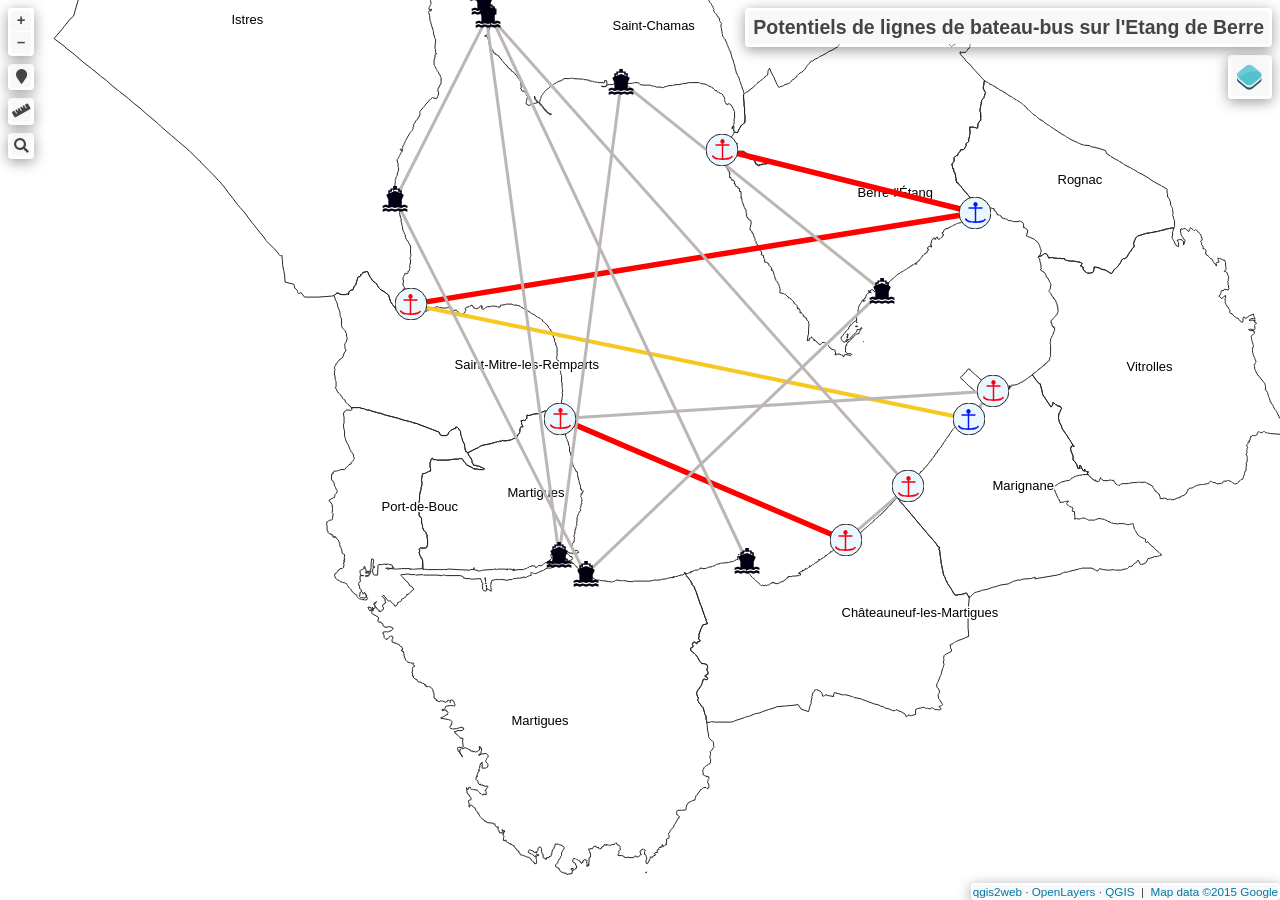
<file: bateau_bus_etangeberre_openlayer/index.html>
<!doctype html>
<html lang="en">
    <head>
        <meta charset="utf-8">
        <meta http-equiv="X-UA-Compatible" content="IE=edge">
        <meta name="viewport" content="initial-scale=1,user-scalable=no,maximum-scale=1,width=device-width">
        <meta name="mobile-web-app-capable" content="yes">
        <meta name="apple-mobile-web-app-capable" content="yes">
        <link rel="stylesheet" href="./resources/ol.css">
        <link rel="stylesheet" href="resources/fontawesome-all.min.css">
        <link href="resources/photon-geocoder-autocomplete.min.css" rel="stylesheet">
        <link rel="stylesheet" href="./resources/ol-layerswitcher.css">
        <link rel="stylesheet" href="./resources/qgis2web.css">
        <style>
        html, body {
            background-color: #ffffff;
        }
        .ol-control > * {
            background-color: #f8f8f8!important;
            color: #444444!important;
            border-radius: 0px;
        }
        .ol-attribution a, .gcd-gl-input::placeholder, .search-layer-input-search::placeholder {
            color: #444444!important;
        }
        .search-layer-input-search {
            background-color: #f8f8f8!important;
        }
        .ol-control > *:focus, .ol-control >*:hover {
            background-color: rgba(248, 248, 248, 0.7)!important;
        } 
        .ol-control {
            background-color: rgba(255,255,255,.4) !important;
            padding: 2px !important;
        } 
        </style>

        <style>
        html, body, #map {
            width: 100%;
            height: 100%;
            padding: 0;
            margin: 0;
        }
        </style>
        <title></title>
    </head>
    <body>
        <div id="map">
            <div id="popup" class="ol-popup">
                <a href="#" id="popup-closer" class="ol-popup-closer"></a>
                <div id="popup-content"></div>
            </div>
        </div>
        <script src="resources/qgis2web_expressions.js"></script>
<script src="resources/proj4.js"></script>
        <script>proj4.defs('EPSG:2154','+proj=lcc +lat_0=46.5 +lon_0=3 +lat_1=49 +lat_2=44 +x_0=700000 +y_0=6600000 +ellps=GRS80 +towgs84=0,0,0,0,0,0,0 +units=m +no_defs');</script>
        <script src="./resources/functions.js"></script>
        <script src="./resources/ol.js"></script>
        <script src="./resources/ol-layerswitcher.js"></script>
        <script src="resources/photon-geocoder-autocomplete.min.js"></script>
        <script src="resources/olms.js"></script>
        <script src="layers/Communes_3.js"></script><script src="layers/Lignedebateauxbus_4.js"></script><script src="layers/Embarcaderepotentiel_5.js"></script><script src="layers/Portsexistants_6.js"></script>
        <script src="styles/Communes_3_style.js"></script><script src="styles/Lignedebateauxbus_4_style.js"></script><script src="styles/Embarcaderepotentiel_5_style.js"></script><script src="styles/Portsexistants_6_style.js"></script>
        <script src="./layers/layers.js" type="text/javascript"></script> 
        <script src="./resources/Autolinker.min.js"></script>
        <script src="./resources/qgis2web.js"></script>        
    </body>
</html>
</file>
<file: bateau_bus_etangeberre_openlayer/resources/ol.css>
.ol-box{box-sizing:border-box;border-radius:2px;border:2px solid #00f}.ol-mouse-position{top:8px;right:8px;position:absolute}.ol-scale-line{background:rgba(0,60,136,.3);border-radius:4px;bottom:8px;left:8px;padding:2px;position:absolute}.ol-scale-line-inner{border:1px solid #eee;border-top:none;color:#eee;font-size:10px;text-align:center;margin:1px;will-change:contents,width;transition:all .25s}.ol-scale-bar{position:absolute;bottom:8px;left:8px}.ol-scale-step-marker{width:1px;height:15px;background-color:#000;float:right;z-Index:10}.ol-scale-step-text{position:absolute;bottom:-5px;font-size:12px;z-Index:11;color:#000;text-shadow:-2px 0 #fff,0 2px #fff,2px 0 #fff,0 -2px #fff}.ol-scale-text{position:absolute;font-size:14px;text-align:center;bottom:25px;color:#000;text-shadow:-2px 0 #fff,0 2px #fff,2px 0 #fff,0 -2px #fff}.ol-scale-singlebar{position:relative;height:10px;z-Index:9;box-sizing:border-box;border:1px solid #000}.ol-unsupported{display:none}.ol-unselectable,.ol-viewport{-webkit-touch-callout:none;-webkit-user-select:none;-moz-user-select:none;-ms-user-select:none;user-select:none;-webkit-tap-highlight-color:transparent}.ol-selectable{-webkit-touch-callout:default;-webkit-user-select:text;-moz-user-select:text;-ms-user-select:text;user-select:text}.ol-grabbing{cursor:-webkit-grabbing;cursor:-moz-grabbing;cursor:grabbing}.ol-grab{cursor:move;cursor:-webkit-grab;cursor:-moz-grab;cursor:grab}.ol-control{position:absolute;background-color:rgba(255,255,255,.4);border-radius:4px;padding:2px}.ol-control:hover{background-color:rgba(255,255,255,.6)}.ol-zoom{top:.5em;left:.5em}.ol-rotate{top:.5em;right:.5em;transition:opacity .25s linear,visibility 0s linear}.ol-rotate.ol-hidden{opacity:0;visibility:hidden;transition:opacity .25s linear,visibility 0s linear .25s}.ol-zoom-extent{top:4.643em;left:.5em}.ol-full-screen{right:.5em;top:.5em}.ol-control button{display:block;margin:1px;padding:0;color:#fff;font-size:1.14em;font-weight:700;text-decoration:none;text-align:center;height:1.375em;width:1.375em;line-height:.4em;background-color:rgba(0,60,136,.5);border:none;border-radius:2px}.ol-control button::-moz-focus-inner{border:none;padding:0}.ol-zoom-extent button{line-height:1.4em}.ol-compass{display:block;font-weight:400;font-size:1.2em;will-change:transform}.ol-touch .ol-control button{font-size:1.5em}.ol-touch .ol-zoom-extent{top:5.5em}.ol-control button:focus,.ol-control button:hover{text-decoration:none;background-color:rgba(0,60,136,.7)}.ol-zoom .ol-zoom-in{border-radius:2px 2px 0 0}.ol-zoom .ol-zoom-out{border-radius:0 0 2px 2px}.ol-attribution{text-align:right;bottom:.5em;right:.5em;max-width:calc(100% - 1.3em)}.ol-attribution ul{margin:0;padding:0 .5em;color:#000;text-shadow:0 0 2px #fff}.ol-attribution li{display:inline;list-style:none}.ol-attribution li:not(:last-child):after{content:" "}.ol-attribution img{max-height:2em;max-width:inherit;vertical-align:middle}.ol-attribution button,.ol-attribution ul{display:inline-block}.ol-attribution.ol-collapsed ul{display:none}.ol-attribution:not(.ol-collapsed){background:rgba(255,255,255,.8)}.ol-attribution.ol-uncollapsible{bottom:0;right:0;border-radius:4px 0 0}.ol-attribution.ol-uncollapsible img{margin-top:-.2em;max-height:1.6em}.ol-attribution.ol-uncollapsible button{display:none}.ol-zoomslider{top:4.5em;left:.5em;height:200px}.ol-zoomslider button{position:relative;height:10px}.ol-touch .ol-zoomslider{top:5.5em}.ol-overviewmap{left:.5em;bottom:.5em}.ol-overviewmap.ol-uncollapsible{bottom:0;left:0;border-radius:0 4px 0 0}.ol-overviewmap .ol-overviewmap-map,.ol-overviewmap button{display:inline-block}.ol-overviewmap .ol-overviewmap-map{border:1px solid #7b98bc;height:150px;margin:2px;width:150px}.ol-overviewmap:not(.ol-collapsed) button{bottom:1px;left:2px;position:absolute}.ol-overviewmap.ol-collapsed .ol-overviewmap-map,.ol-overviewmap.ol-uncollapsible button{display:none}.ol-overviewmap:not(.ol-collapsed){background:rgba(255,255,255,.8)}.ol-overviewmap-box{border:2px dotted rgba(0,60,136,.7)}.ol-overviewmap .ol-overviewmap-box:hover{cursor:move}
/*# sourceMappingURL=ol.css.map */
</file>
<file: bateau_bus_etangeberre_openlayer/resources/ol-layerswitcher.css>
.layer-switcher {
  position: absolute;
  top: 3.5em;
  right: 0.5em;
  text-align: left;
}

.layer-switcher .panel {
  margin: 0;
  border: 4px solid #eee;
  border-radius: 4px;
  background-color: white;
  display: none;
  max-height: inherit;
  height: 100%;
  box-sizing: border-box;
  overflow-y: auto;
}

.layer-switcher button {
  float: right;
  z-index: 1;
  width: 38px;
  height: 38px;
  background-image: url('[data-uri]')
    /*logo.png*/;
  background-repeat: no-repeat;
  background-position: 2px;
  background-color: white;
  color: black;
  border: none;
}

.layer-switcher button:focus,
.layer-switcher button:hover {
  background-color: white;
}

.layer-switcher.shown {
  overflow-y: hidden;
  display: flex;
  flex-direction: column;
  max-height: calc(100% - 5.5em);
}

.layer-switcher.shown.ol-control {
  background-color: transparent;
}

.layer-switcher.shown.ol-control:hover {
  background-color: transparent;
}
.layer-switcher.shown .panel {
  display: block;
}

.layer-switcher.shown button {
  display: none;
}

.layer-switcher.shown.layer-switcher-activation-mode-click > button {
  display: block;
  background-image: unset;
  right: 2px;
  position: absolute;
  background-color: #eee;
  margin: 1px;
}

.layer-switcher.shown button:focus,
.layer-switcher.shown button:hover {
  background-color: #fafafa;
}

.layer-switcher ul {
  list-style: none;
  margin: 1.6em 0.4em;
  padding-left: 0;
}
.layer-switcher ul ul {
  padding-left: 1.2em;
  margin: 0.1em 0 0 0;
}
.layer-switcher li.group + li.group {
  margin-top: 0.4em;
}
.layer-switcher li.group + li.layer-switcher-base-group {
}

.layer-switcher li.group > label {
  font-weight: bold;
}

.layer-switcher.layer-switcher-group-select-style-none li.group > label {
  padding-left: 1.2em;
}

.layer-switcher li {
  position: relative;
  margin-top: 0.3em;
}

.layer-switcher li input {
  position: absolute;
  left: 1.2em;
  height: 1em;
  width: 1em;
  font-size: 1em;
}
.layer-switcher li label {
  padding-left: 2.7em;
  padding-right: 1.2em;
  display: inline-block;
  margin-top: 1px;
}

.layer-switcher label.disabled {
  opacity: 0.4;
}

.layer-switcher input {
  margin: 0px;
}

.layer-switcher.touch ::-webkit-scrollbar {
  width: 4px;
}

.layer-switcher.touch ::-webkit-scrollbar-track {
  -webkit-box-shadow: inset 0 0 6px rgba(0, 0, 0, 0.3);
  border-radius: 10px;
}

.layer-switcher.touch ::-webkit-scrollbar-thumb {
  border-radius: 10px;
  -webkit-box-shadow: inset 0 0 6px rgba(0, 0, 0, 0.5);
}

li.layer-switcher-base-group > label {
  padding-left: 1.2em;
}

.layer-switcher .group button {
  position: absolute;
  left: 0;
  display: inline-block;
  vertical-align: top;
  float: none;
  font-size: 1em;
  width: 1em;
  height: 1em;
  margin: 0;
  background-position: center 2px;
  background-image: url('[data-uri]');
  -webkit-transition: -webkit-transform 0.2s ease-in-out;
  -ms-transition: -ms-transform 0.2s ease-in-out;
  transition: transform 0.2s ease-in-out;
}

.layer-switcher .group.layer-switcher-close button {
  transform: rotate(-90deg);
  -webkit-transform: rotate(-90deg);
}

.layer-switcher .group.layer-switcher-fold.layer-switcher-close > ul {
  overflow: hidden;
  height: 0;
}

/*layerswitcher on the right*/
.layer-switcher.shown.layer-switcher-activation-mode-click {
  padding-left: 34px;
}
.layer-switcher.shown.layer-switcher-activation-mode-click > button {
  left: 0;
  border-right: 0;
}

/*layerswitcher on the left*/
/*
.layer-switcher.shown.layer-switcher-activation-mode-click {
  padding-right: 34px;
}
.layer-switcher.shown.layer-switcher-activation-mode-click > button {
  right: 0;
  border-left: 0;
}
*/
</file>
<file: bateau_bus_etangeberre_openlayer/resources/qgis2web.css>
html, body {
    height: 100%;
    padding: 0;
    margin: 0;
    font-family: sans-serif;
    font-size: small;
}


#map {
    width: 100%;
    height: 100%;
}

.ol-control {
	clear: both;
	box-shadow: 0 3px 14px rgba(0, 0, 0, 0.4);
}

.ol-selectable {
	z-index: 3;
}

.ol-popup {
    display: none;
    position: absolute;
    background-color: white;
    padding: 15px;
	border-radius: 10px;
    bottom: 10px;
    left: 50%;
    transform: translateX(-50%);
	box-shadow: 0 3px 14px rgba(0,0,0,0.4);
}

.ol-popup:after, .ol-popup:before {
    top: 100%;
    border: solid transparent;
    content: " ";
    position: absolute;
}

.ol-popup:after {
    border-top-color: white;
    border-width: 10px;
    left: 50%;
    margin-left: -10px;
}

.ol-popup:before {
    border-top-color: #cccccc;
    border-width: 11px;
    left: 50%;
    margin-left: -11px;
}

.ol-popup-closer {
	text-decoration: none;
    position: absolute;
    top: 4px;
    right: 4px;
    text-align: center;
    width: 19px;
    color: #999;
    font-family: cursive;
    font-weight: bold;
}

.ol-popup-closer:after {
    content: "X";
}

#popup-content {
	font-size: 12px;
    line-height: 1.2;
    margin-top: 5px;
	max-height: 70vh;
	max-width: 70vw;
	overflow: auto;
}

#popup-content ul {
    list-style-type: none;
    padding-left: 0;
	margin: unset;
}

#popup-content li {
    margin-bottom:0.25em;
}

#popup-content>ul>li>a {
    position: relative;
    display: block;
    padding: 2px;
    border-bottom: 1px solid #666;
    font-size: 12.5px;
}

#popup-content>table {
    font-size: 11.4px;
}

.roller-switcher {
	background-image: url(lds-roller.gif);
	background-size: contain;
	height: 19px;
	width: 19px;
	display: inline-block;
}

th, td {
    vertical-align: top;
    text-align: left;
	color: #333;
}

th {
	min-width: 100px;
}
td {
	min-width: 100px;
}

td img {
	max-height: 50vh!important;
	max-width: 50vw!important;
}

td video {
	max-height: 50vh!important;
	max-width: 50vw!important;
}

.ol-overlaycontainer-stopevent #top-right-container .layer-switcher:hover ~ .ol-overlaycontainer-stopevent .ol-overlay-container .ol-popup {
    display: none!important;
}


#top-left-container {
    position: absolute;
    left: 0;
    top: 0;
}
#bottom-left-container {
    position: absolute;
    left: 0;
    bottom: 0;
}
#top-right-container {
    position: absolute;
    right: 0;
    top: 0;
    display: contents;
}
#bottom-right-container {
    position: absolute;
    right: 0;
    bottom: 0;
}

.top-left-title, .top-left-abstract  {
    position: relative;
    float: left;
    margin-top: 8px;
    margin-left: 8px;
}
.bottom-left-title, .bottom-left-abstract  {
    position: relative;
    float: left;
    margin-bottom: 8px;
    margin-left: 8px;
}
.top-right-title, .top-right-abstract  {
    position: relative;
    float: right;
    margin-top: 8px;
    margin-right: 8px;
}
.bottom-right-title, .bottom-right-abstract  {
    position: relative;
    float: right;
    margin-bottom: 8px;
    margin-right: 8px;
}


.project-title  {
    margin: 1px;
    padding: 5px;
}

#abstract {
    max-width: 30%;
}
.ol-touch #abstract {
    max-width: 50%;
}

.project-abstract {
    font: bold 18px 'Lucida Console', Monaco, monospace;
    width: 20px;
    height: 20px;
    display: block;
    text-align: center;
    cursor: pointer;
    padding: 3px;
    
}

.project-abstract-uncollapsed {
    width: auto;
    height: auto;
    display: block;
    padding: 3px;
    cursor: default;
    margin: 1px;
}


.ol-zoom {
	position: relative;
    float: left;
    top: unset;
    left: unset;
    margin-top: 8px;
    margin-left: 8px;
}


/* measurement */
.measure-control {
	position: relative;
    float: left;
    top: unset !important;
    left: unset !important;
    margin-top: 8px;
    margin-left: 8px;
	display: flex;
}

.tooltip {
    position: relative;
    background: rgba(0, 0, 0, 0.5);
    border-radius: 4px;
    color: white;
    padding: 4px 8px;
    opacity: 0.7;
    white-space: nowrap;
  }
  .tooltip-measure {
    opacity: 1;
    font-weight: bold;
  }
  .tooltip-static {
    background-color: #ffcc33;
    color: black;
    border: 1px solid white;
  }
  .tooltip-measure:before,
  .tooltip-static:before {
    border-top: 6px solid rgba(0, 0, 0, 0.5);
    border-right: 6px solid transparent;
    border-left: 6px solid transparent;
    content: "";
    position: absolute;
    bottom: -6px;
    margin-left: -7px;
    left: 50%;
  }
  .tooltip-static:before {
    border-top-color: #ffcc33;
  }
  .ol-touch .measure-control {
    top: 130px;
  }
  .measure-control label {
    padding: 1px;
    padding-right: 4px;
  }


 .geolocate {
 position: relative !important;
 float: left;
 top: unset !important;
 left: unset !important;
 margin-top: 8px;
 margin-left: 8px;
}


.ol-geocoder.gcd-gl-container {
    position: relative !important;
    float: left !important;
    top: unset;
    left: unset;
	margin-top: 8px;
    margin-left: 8px;
    clear: both;
}
.gcd-gl-control {
	position: relative !important;
}
.gcd-gl-control button:after{
	display: none;
}

.search-layer {
	position: relative !important;
    float: left;
    top: unset !important;
    left: unset !important;
    margin-top: 8px;
    margin-left: 8px;
}

.search-layer-input-search {
    width: 144px;
    top: 3px;
    padding: 3px;
}

.search-layer-input-search:after{
    left: 27px;
    width: 139px;
    top: 0px;
    padding: 4px;
    border: 3px solid rgba(255,255,255,.4) !important;
}

.ol-scale-line {
    background: none !important;
    position: relative;
    float: left;
    bottom: unset;
    left: unset;
    margin-bottom: 8px;
    margin-left: 8px;
}
.ol-scale-line-inner {
    border: 2px solid ;
    border-top: none ;
    background: rgba(255, 255, 255, 0.5);
    color: black;
	margin: unset;
}

.layer-switcher {
    position: relative;
    float: right;
    top: unset;
    right: 0;
    bottom: unset!important;
    margin-top: 8px;
    margin-right: 8px;
	padding: 3px;
	background-color: rgba(255,255,255,.4)!important;
}

.layer-switcher:hover{
	background-color: rgba(255, 255, 255, .6)!important;
}

.layer-switcher .panel {
	border: unset;
	border-radius: unset;
    float: right;
    width: fit-content;
	margin: 1px;
	max-height: calc(100vh - 200px);
    box-sizing: unset;
}

.layer-switcher.shown{
    align-items: flex-end;
}

.layer-switcher.shown.layer-switcher-activation-mode-click > button {
    position: relative;
	border-radius: 5px;
	font-size: x-large;
	font-family: serif;
    z-index: 2;
}

.layer-switcher img {
    max-width: 22px;
    max-height: 22px;
}


.ol-attribution {
	display: none;
}
.bottom-attribution {
	float: right;
	position: relative;
	display: flex;
    font-size: 0.9rem;
	}
.bottom-attribution a {
	color:#0078A8;
    text-decoration: none;
	}
.bottom-attribution a:hover {
    text-decoration: underline;
    }
.bottom-attribution button {
	display: none;
	}
.bottom-attribution ul {
	padding: unset;
	margin: unset;
	display: flex;
	list-style: none;
	} 	
.bottom-attribution > li {
	padding-left: 8px !important;
	list-style: none;	
	}

.fa-exclamation-triangle {
    color: orangered;
	font-size: 15px;
}
</file>
<file: bateau_bus_etangeberre_openlayer/resources/photon-geocoder-autocomplete.min.css>
ul.photon-autocomplete {
    position: absolute;
    background-color: white;
    max-width: fit-content;
    z-index: 1000;
    box-shadow: 0 4px 9px #999999;
    display: none;
    margin: 0; /* Remove margins */
    list-style-type: none; /* Remove bullets */
    padding: 0; /* Remove padding */
    font-family: Arial, sans-serif;
    height: 200px;
    overflow:hidden;
    overflow-y: scroll;
    scrollbar-width: none;
}
.photon-autocomplete li {
    min-height: 20px;
    line-height: 1em;
    padding: 5px 10px;
    overflow: hidden;
    /* white-space: nowrap; */
    word-wrap: break-word;
    overflow-wrap: break-word;
    word-break: break-word;
    font-size: 1em;
}
.photon-autocomplete li strong {
    display: block;
    
}
.photon-geocoder-autocomplete{
    position: relative !important;
    float: left !important;
    top: unset;
    left: unset;
    margin-top: 8px;
    margin-left: 8px;
    clear: both;
}
.photon-autocomplete li.on {
    background-color: #ff8c9d;
    cursor: pointer;
}
.photon-autocomplete li.photon-no-result {
    text-align: center;
    color: #666;
    font-size: 0.9em;
    line-height: 20px;
    width: fit-content;
    block-size: fit-content;
}
.photon-autocomplete .photon-feedback {
    display: block;
    text-align: right;
    font-size: 0.8em;
    padding: 3px;
    color: #999;
    border-top: 1px solid #eee;
}
.photon-input{border-radius: 10px;}
.photon-input:focus {
    width: 400px;
    border-radius: 10px;
}
@media all and (max-width:500px){
    #map .photon-input:focus {
        width: 300px;
        border-radius: 10px;
    }
}
@media all and (max-width:400px){
    #map ul.photon-autocomplete {
        position: relative;
        background-color: white;
        max-width: 400;
        z-index: 1000;
        box-shadow: 0 4px 9px #999999;
        display: none;
        margin: 0; /* Remove margins */
        list-style-type: none; /* Remove bullets */
        padding: 0; /* Remove padding */
        font-family: Arial, sans-serif;
    }
    #map .photon-input:focus {
        width: 200px;
        border-radius: 10px;
    }
}
@media all and (max-width:280px){
    #map .photon-input:focus {
        width: 150px;
        border-radius: 10px;
    }
}
</file>
